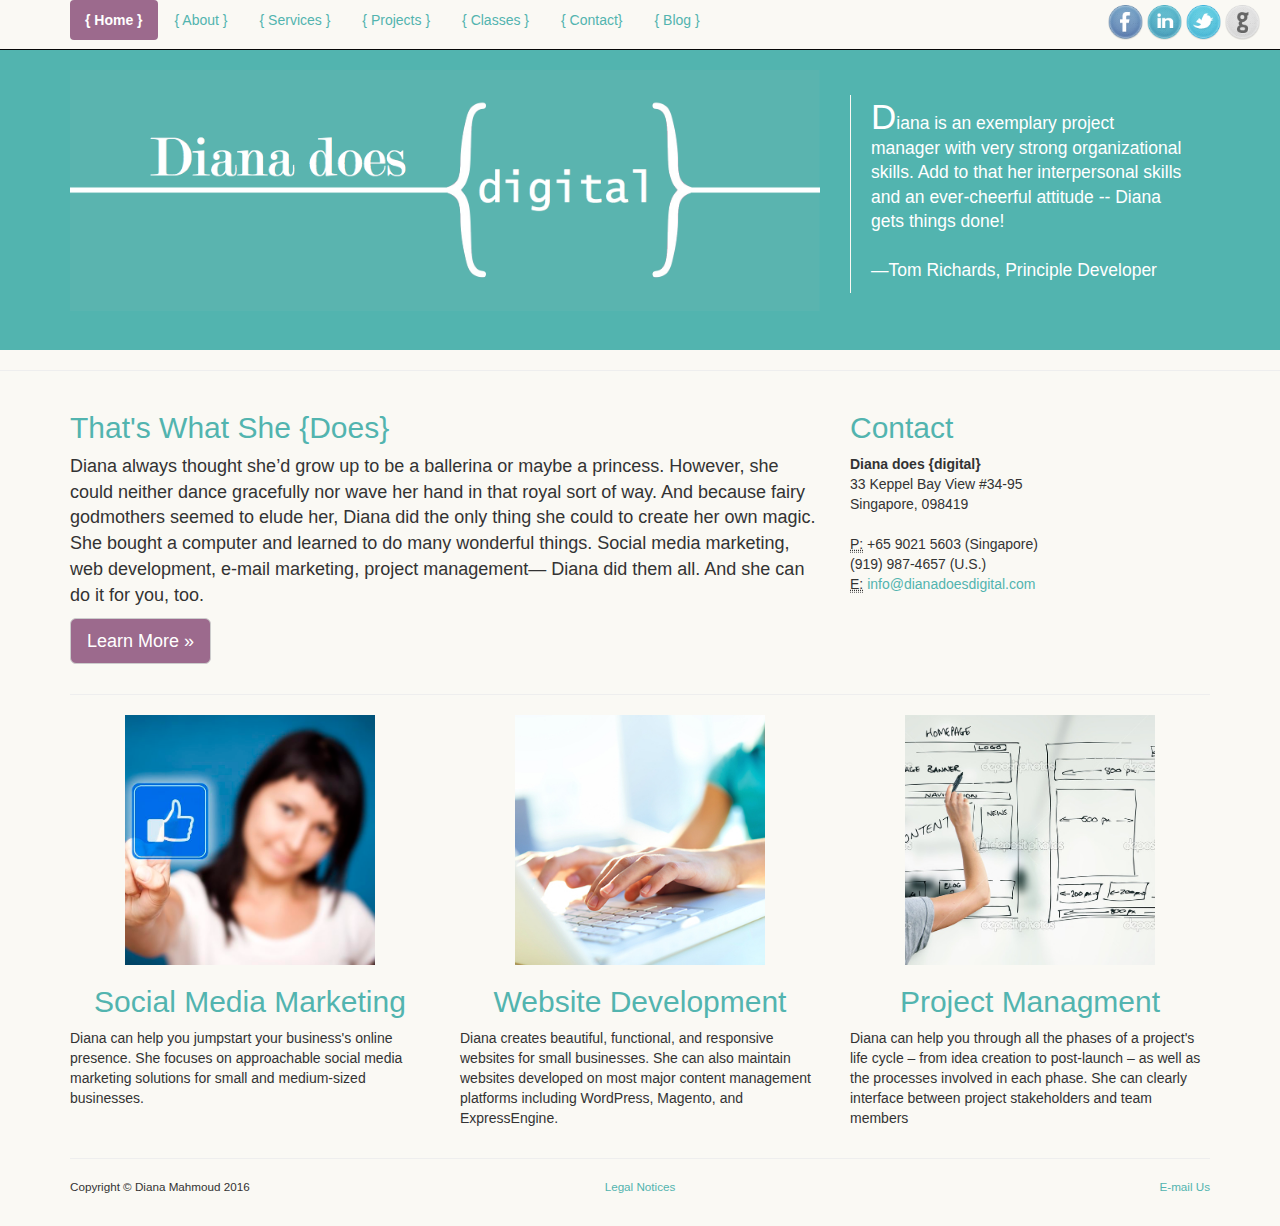
<file: index.html>
<!DOCTYPE html>
<html lang="en">

<head>


    <meta charset="utf-8">
    <meta http-equiv="X-UA-Compatible" content="IE=edge">
    <meta name="viewport" content="width=device-width, initial-scale=1">
    <meta name="description" content="">
    <meta name="author" content="">

    <title> Home | Diana Does Digital</title>

    <script language="javascript" type="text/javascript" src="js/javascript.js"></script>


    <!-- Bootstrap Core CSS -->
    <link href="assets/stylesheets/bootstrap.min.css" rel="stylesheet">

    <!-- Custom CSS -->
    <link href="assets/stylesheets/business-frontpage.css" rel="stylesheet">


   <!-- Diana Mahmoud CSS -->
     <link href="assets/stylesheets/style.css" rel="stylesheet">

    <!-- HTML5 Shim and Respond.js IE8 support of HTML5 elements and media queries -->
    <!-- WARNING: Respond.js doesn't work if you view the page via file:// -->
    <!--[if lt IE 9]>
        <script src="https://oss.maxcdn.com/libs/html5shiv/3.7.0/html5shiv.js"></script>
        <script src="https://oss.maxcdn.com/libs/respond.js/1.4.2/respond.min.js"></script>
    <![endif]-->

  <!--favicon <or is code??? ink rel="icon" href="assets/images/favicon.png" sizes="16x16 32x32" type="image/png">>

<link rel="shortcut icon" href="favicon.ico" type="image/icon"> <link rel="icon" href="favicon.ico" type="image/icon">
  <!--[endif]-->
</head>

<body>

    <!-- Navigation -->
    <nav class="navbar navbar-inverse navbar-fixed-top" role="navigation">
        <div class="container">
            <!-- Brand and toggle get grouped for better mobile display -->
            <div class="navbar-header">
                <button type="button" class="navbar-toggle" data-toggle="collapse" data-target="#bs-example-navbar-collapse-1">
                    <span class="sr-only">Toggle navigation</span>
                    <span class="icon-bar"></span>
                    <span class="icon-bar"></span>
                    <span class="icon-bar"></span>
                </button>
                <!--<a class="navbar-brand" href="#">Diana Does {Digital}</a>-->
            </div>
            <!-- Collect the nav links, forms, and other content for toggling -->
            <div class="collapse navbar-collapse" id="bs-example-navbar-collapse-1">
            <ul class="nav nav-pills">
               <li role="presentation" class="active"><a href="index.html">{ Home }</a></li>
               <li role="presentation"><a href="about.html">{ About }</a></li>
               <li role="presentation"><a href="services.html">{ Services }</a></li>
               <li role="presentation"><a href="projects.html">{ Projects }</a></li>
               <li role="presentation"><a href="classes.html">{ Classes }</a></li>
               <li role="presentation"><a href="contact.html">{ Contact} </a></li>
               <li role="presentation"><a href="blog.html">{ Blog }</a></li>
             
            <!-- /.navbar-collapse -->
        </div>

         <div class="social">

                        <a href="http:\\www.facebook.com/dmahmoud1" target="_blank"><img class="icons" src="assets/images/facebook.png" alt="Facebook"  width=35px ></img></a>
                   
                        <a href="http:\\sg.linkedin.com/in/dianamahmoud" target="_blank"><img class="icons" src="assets/images/linkedin.png" alt="LinkedIn" width=35px ></img></a>
                
                        <a href="http:\\www.twitter.com/TrailingDiana/" target="_blank"><img class="icons" src="assets/images/twitter.png" alt="Twitter" width=35px></img> </a>

                        <a href="https://github.com/trailingspouse1" target="_blank"><img class="icons" src="assets/images/github.png" alt="Twitter" width=35px></img> </a>
        </div>
        <!-- /.container -->
    </nav>

    <!-- Image Background Page Header -->
    <!-- Note: The background image is set within the business-casual.css file. -->
<header class="business-header">
<div class="container">
    <div class="row">
        <div class="col-sm-8">
            <h1 class="tagline"><img src="assets/images/DianaDoes.png" alt="Diana Does Digital" /></h1>
        </div>
         
            
        <div class="col-sm-4">
        <div class="featureblock">
         <blockquote>      

            <script language="JavaScript" type="text/javascript">showQuotation();</script>

          </blockquote>
        </div>
        </div>   

    </div>

</div>
</header>

    <!-- Page Content -->

    <hr>
    <div class="container">

        <div class="row">
            <div class="col-sm-8">
                <h2>That's What She {Does} </h2>
                <p class="featuretext">Diana always thought she’d grow up to be a ballerina or maybe a princess. However, she could neither dance gracefully nor wave her hand in that royal sort of way.  And because fairy godmothers seemed to elude her, Diana did the only thing she could to create her own magic.  She bought a computer and learned to do many wonderful things. Social media marketing, web development, e-mail marketing, project management&mdash; Diana did them all. And she can do it for you, too. </p>
                <p>
                    <a class="btn btn-default btn-lg" href="#">Learn More &raquo;</a>
                </p>
            </div>
            <div class="col-sm-4">
                <h2>Contact </h2>
                <address>
                    <strong>Diana does {digital}</strong>
                    <br>33 Keppel Bay View #34-95
                    <br>Singapore, 098419
                    <br>
                </address>
                <address>
                    <abbr title="Phone">P:</abbr>  +65 9021 5603 (Singapore)<br> (919) 987-4657 (U.S.)<br>
                    <abbr title="Email">E:</abbr> <a href="mailto:#">info@dianadoesdigital.com</a>
                </address>
            </div>
        </div> 
        <!-- /.row -->

        <hr>
     <div> 

        <div class="row">
            <div class="col-sm-4">
                <img class="img-square img-responsive img-center" src="assets/images/social.jpg"  alt="Social Media Services" width="250">
                <h2 class="circle-header">Social Media Marketing</h2>
                <p>Diana can help you jumpstart your business's online presence. She focuses on approachable social media marketing solutions for small and medium-sized businesses.
            </div>
            <div class="col-sm-4">
                <img class="img-square img-responsive img-center" src="assets/images/website.jpg" alt="Website Development and Managment" width="250">
                <h2 class="circle-header">Website Development</h2>
                <p>Diana creates beautiful, functional, and responsive websites for small businesses. She can also maintain websites developed on most major content management platforms including WordPress, Magento, and ExpressEngine.</p>
            </div>
            <div class="col-sm-4">
                <img class="img-square img-responsive img-center" src="assets/images/projectmanagement.jpg" alt="" width="250">
                <h2 class="circle-header">Project Managment</h2>
                <p>Diana can help you through all the phases of a project's life cycle – from idea creation to post-launch – as well as the processes involved in each phase. She can clearly interface between project stakeholders and team members</p>
            </div>
        </div>
    </div>

        <!-- /.row -->

        <hr>

        <!-- Footer -->
    <footer>
            <div class="row">
                <div class="col-sm-4">
                    <p>Copyright &copy; Diana Mahmoud 2016</p>

                </div>

                <div class="col-sm-4">
                  <center>  <a href="*"> Legal Notices</a></p></center>
            
                </div> 

                <div class="col-sm-4">
                    <p class="wideright">
                   <a href="mailto: info@beakspeakmedia.com"> E-mail Us</a></p>
                </div> 

            </div>
        
            <!-- /.row -->
        </footer>       

    </body>
    <!-- /.container -->

    <!-- jQuery -->
     <script src="https://ajax.googleapis.com/ajax/libs/jquery/2.2.0/jquery.min.js"></script>

    <!-- Bootstrap Core JavaScript -->
    <script src="js/bootstrap.min.js"></script>




</html>
</file>
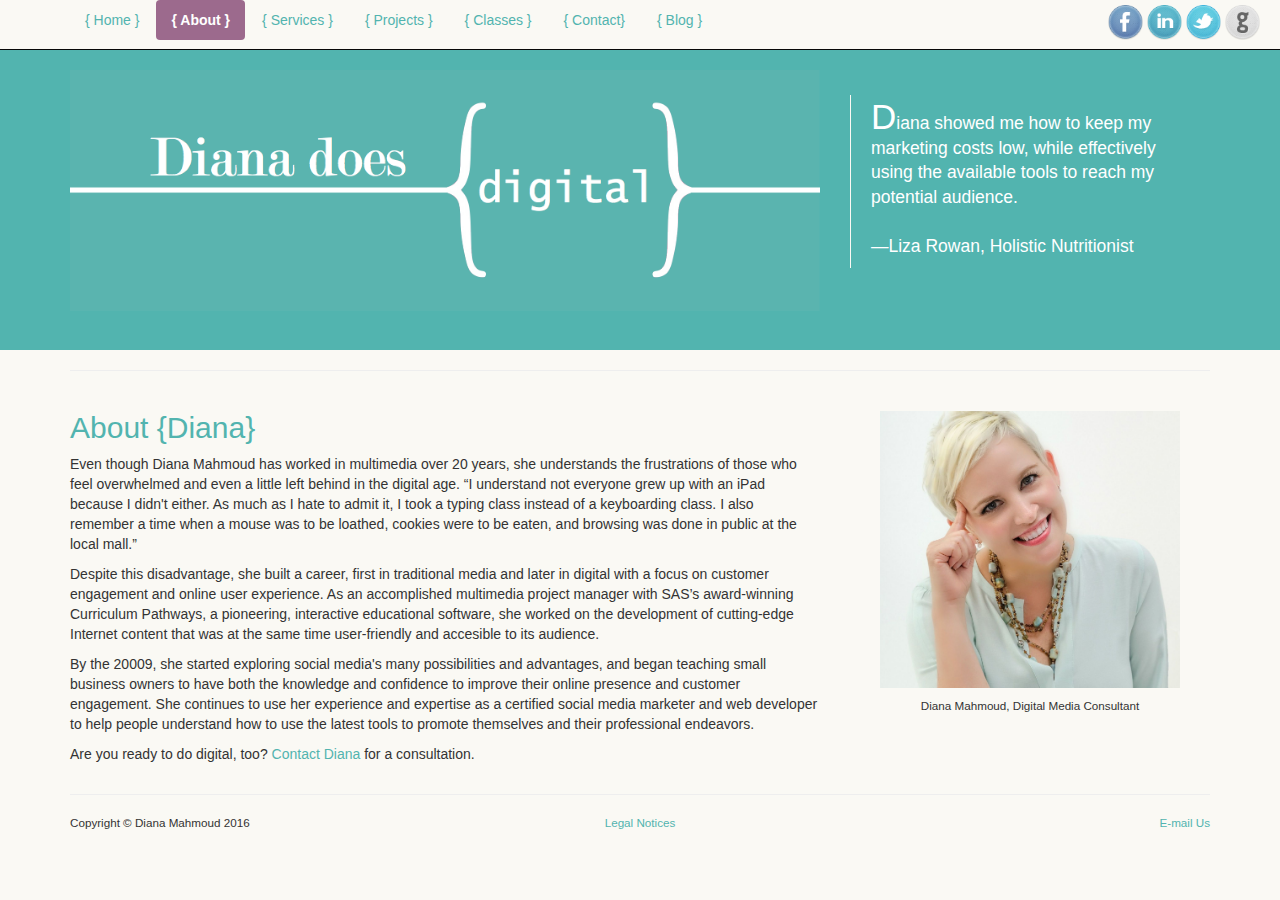
<file: about.html>
<!DOCTYPE html>
<html lang="en">

<head>


    <meta charset="utf-8">
    <meta http-equiv="X-UA-Compatible" content="IE=edge">
    <meta name="viewport" content="width=device-width, initial-scale=1">
    <meta name="description" content="">
    <meta name="author" content="">

    <title> About | Diana Does Digital</title>

    <script language="javascript" type="text/javascript" src="js/javascript.js"></script>


    <!-- Bootstrap Core CSS -->
    <link href="assets/stylesheets/bootstrap.min.css" rel="stylesheet">

    <!-- Custom CSS -->
    <link href="assets/stylesheets/business-frontpage.css" rel="stylesheet">


   <!-- Diana Mahmoud CSS -->
     <link href="assets/stylesheets/style.css" rel="stylesheet">

    <!-- HTML5 Shim and Respond.js IE8 support of HTML5 elements and media queries -->
    <!-- WARNING: Respond.js doesn't work if you view the page via file:// -->
    <!--[if lt IE 9]>
        <script src="https://oss.maxcdn.com/libs/html5shiv/3.7.0/html5shiv.js"></script>
        <script src="https://oss.maxcdn.com/libs/respond.js/1.4.2/respond.min.js"></script>
    <![endif]-->

</head>

<body>

    <!-- Navigation -->
    <nav class="navbar navbar-inverse navbar-fixed-top" role="navigation">
        <div class="container">
            <!-- Brand and toggle get grouped for better mobile display -->
            <div class="navbar-header">
                <button type="button" class="navbar-toggle" data-toggle="collapse" data-target="#bs-example-navbar-collapse-1">
                    <span class="sr-only">Toggle navigation</span>
                    <span class="icon-bar"></span>
                    <span class="icon-bar"></span>
                    <span class="icon-bar"></span>
                </button>
                <!--<a class="navbar-brand" href="#">Diana Does {Digital}</a>-->
            </div>
            <!-- Collect the nav links, forms, and other content for toggling -->
            <div class="collapse navbar-collapse" id="bs-example-navbar-collapse-1">
            <ul class="nav nav-pills">
               <li role="presentation"><a href="index.html">{ Home }</a></li>
               <li role="presentation" class="active"><a href="about.html">{ About }</a></li>
               <li role="presentation"><a href="services.html">{ Services }</a></li>
               <li role="presentation"><a href="projects.html">{ Projects }</a></li>
               <li role="presentation"><a href="classes.html">{ Classes }</a></li>
               <li role="presentation"><a href="contact.html">{ Contact} </a></li>
               <li role="presentation"><a href="blog.html">{ Blog }</a></li>
</ul>
            <!-- /.navbar-collapse -->
        </div>

         <div class="social">

                        <a href="http:\\www.facebook.com/dmahmoud1" target="_blank"><img class="icons" src="assets/images/facebook.png" alt="Facebook"  width=35px ></img></a>
                   
                        <a href="http:\\sg.linkedin.com/in/dianamahmoud" target="_blank"><img class="icons" src="assets/images/linkedin.png" alt="LinkedIn" width=35px ></img></a>
                
                        <a href="http:\\www.twitter.com/TrailingDiana/" target="_blank"><img class="icons" src="assets/images/twitter.png" alt="Twitter" width=35px></img> </a>

                        <a href="https://github.com/trailingspouse1" target="_blank"><img class="icons" src="assets/images/github.png" alt="Twitter" width=35px></img> </a>
        </div>
        <!-- /.container -->
    </nav>

    <!-- Image Background Page Header j-->
    <!-- Note: The background image is set within the business-casual.css file. -->
<header class="business-header">
<div class="container">
    <div class="row">
        <div class="col-sm-8">
            <h1 class="tagline"><img src="assets/images/DianaDoes.png" alt="Diana Does Digital" /></h1>
        </div>
         
            
        <div class="col-sm-4">
        <div class="featureblock">
         <blockquote>      
            
            <script language="JavaScript" type="text/javascript">showQuotation();</script>

          </blockquote>
        </div>
        </div>   

    </div>

</div>
</header>

    <!-- Page Content -->
    <div class="container">

        <hr>
       
        <div class="row">
            <div class="col-sm-8">
                <h2>About {Diana} </h2>

                <p>Even though Diana Mahmoud has worked in multimedia over 20 years, she understands the frustrations of those who feel overwhelmed and even a little left behind in the digital age. “I understand not everyone grew up with an iPad because I didn't either. As much as I hate to admit it, I took a typing class instead of a keyboarding class. I also remember a time when a mouse was to be loathed, cookies were to be eaten, and browsing was done in public at the local mall.”</p>

                <p>Despite this disadvantage, she built a career, first in traditional media and later in digital with a focus on customer engagement and online user experience. As an accomplished multimedia project manager with SAS’s award-winning Curriculum Pathways, a pioneering, interactive educational software, she worked on the development of cutting-edge Internet content that was at the same time user-friendly and accesible to its audience.</p>

                <p>By the 20009, she started exploring social media's many possibilities and advantages, and began teaching small business owners to have both the knowledge and confidence to improve their online presence and customer engagement. She continues to use her experience and expertise as a certified social media marketer and web developer to help people understand how to use the latest tools to promote themselves and their professional endeavors.</p>

                <p>Are you ready to do digital, too? <a href="contact.html">Contact Diana</a> for a consultation.</p>
    
            </div>
            <div class="col-sm-4">
                <h2><img class="img-square img-responsive img-center" src="assets/images/mahmoud.jpg" alt="Diana Mahmoud" width="300" /></h2> 

                <p class="caption"> Diana Mahmoud, Digital Media Consultant</p>
                
            </div>
        </div>
        <!-- /.row -->

        <hr>

        <!-- Footer -->
    <footer>
            <div class="row">
                <div class="col-sm-4">
                    <p>Copyright &copy; Diana Mahmoud 2016</p>

                </div>

                <div class="col-sm-4">
                  <center>  <a href="*"> Legal Notices</a></p></center>
            
                </div> 

                <div class="col-sm-4">
                    <p class="wideright">
                   <a href="mailto: info@beakspeakmedia.com"> E-mail Us</a></p>
                </div> 

            </div>
        
            <!-- /.row -->
        </footer>       

    </body>
    <!-- /.container -->

    <!-- jQuery -->
     <script src="https://ajax.googleapis.com/ajax/libs/jquery/2.2.0/jquery.min.js"></script>

    <!-- Bootstrap Core JavaScript -->
    <script src="js/bootstrap.min.js"></script>




</html>
</file>
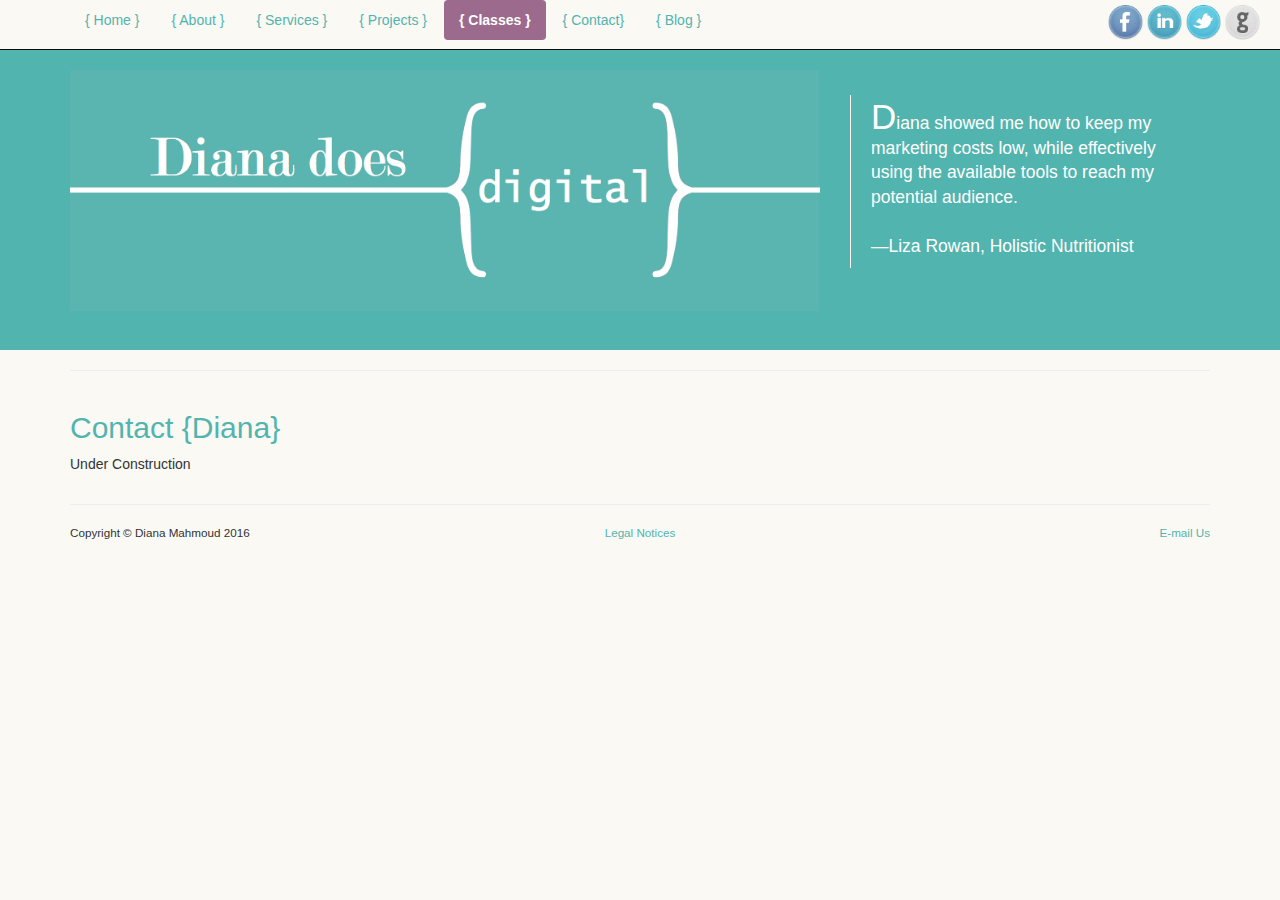
<file: contact.html>
<!DOCTYPE html>
<html lang="en">

<head>


    <meta charset="utf-8">
    <meta http-equiv="X-UA-Compatible" content="IE=edge">
    <meta name="viewport" content="width=device-width, initial-scale=1">
    <meta name="description" content="">
    <meta name="author" content="">

    <title> Contact | Diana Does Digital</title>

    <script language="javascript" type="text/javascript" src="js/javascript.js"></script>


    <!-- Bootstrap Core CSS -->
    <link href="assets/stylesheets/bootstrap.min.css" rel="stylesheet">

    <!-- Custom CSS -->
    <link href="assets/stylesheets/business-frontpage.css" rel="stylesheet">


   <!-- Diana Mahmoud CSS -->
     <link href="assets/stylesheets/style.css" rel="stylesheet">

    <!-- HTML5 Shim and Respond.js IE8 support of HTML5 elements and media queries -->
    <!-- WARNING: Respond.js doesn't work if you view the page via file:// -->
    <!--[if lt IE 9]>
        <script src="https://oss.maxcdn.com/libs/html5shiv/3.7.0/html5shiv.js"></script>
        <script src="https://oss.maxcdn.com/libs/respond.js/1.4.2/respond.min.js"></script>
    <![endif]-->

</head>

<body>

    <!-- Navigation -->
    <nav class="navbar navbar-inverse navbar-fixed-top" role="navigation">
        <div class="container">
            <!-- Brand and toggle get grouped for better mobile display -->
            <div class="navbar-header">
                <button type="button" class="navbar-toggle" data-toggle="collapse" data-target="#bs-example-navbar-collapse-1">
                    <span class="sr-only">Toggle navigation</span>
                    <span class="icon-bar"></span>
                    <span class="icon-bar"></span>
                    <span class="icon-bar"></span>
                </button>
                <!--<a class="navbar-brand" href="#">Diana Does {Digital}</a>-->
            </div>
            <!-- Collect the nav links, forms, and other content for toggling -->
            <div class="collapse navbar-collapse" id="bs-example-navbar-collapse-1">
            <ul class="nav nav-pills">
               <li role="presentation"><a href="index.html">{ Home }</a></li>
               <li role="presentation"><a href="about.html">{ About }</a></li>
               <li role="presentation"><a href="services.html">{ Services }</a></li>
               <li role="presentation"><a href="projects.html">{ Projects }</a></li>
               <li role="presentation" class="active"><a href="classes.html">{ Classes }</a></li>
               <li role="presentation"><a href="contact.html">{ Contact}</a></li>
               <li role="presentation"><a href="blog.html">{ Blog }</a></li>
</ul>
            <!-- /.navbar-collapse -->
        </div>

         <div class="social">

                        <a href="http:\\www.facebook.com/dmahmoud1" target="_blank"><img class="icons" src="assets/images/facebook.png" alt="Facebook"  width=35px ></img></a>
                   
                        <a href="http:\\sg.linkedin.com/in/dianamahmoud" target="_blank"><img class="icons" src="assets/images/linkedin.png" alt="LinkedIn" width=35px ></img></a>
                
                        <a href="http:\\www.twitter.com/TrailingDiana/" target="_blank"><img class="icons" src="assets/images/twitter.png" alt="Twitter" width=35px></img> </a>

                        <a href="https://github.com/trailingspouse1" target="_blank"><img class="icons" src="assets/images/github.png" alt="Twitter" width=35px></img> </a>
        </div>
        <!-- /.container -->
    </nav>

    <!-- Image Background Page Header j-->
    <!-- Note: The background image is set within the business-casual.css file. -->
<header class="business-header">
<div class="container">
    <div class="row">
        <div class="col-sm-8">
            <h1 class="tagline"><img src="assets/images/DianaDoes.png" alt="Diana Does Digital" /></h1>
        </div>
         
            
        <div class="col-sm-4">
        <div class="featureblock">
         <blockquote>      
            
            <script language="JavaScript" type="text/javascript">showQuotation();</script>

          </blockquote>
        </div>
        </div>   

    </div>

</div>
</header>

    <!-- Page Content -->
    <div class="container">

        <hr>
       
        <div class="row">
            <div class="col-sm-8">
                <h2>Contact {Diana} </h2>

                <p>Under Construction</p>
    
            </div>
            <div class="col-sm-4">
                <h2></h2> 


                
            </div>
        </div>
        <!-- /.row -->

        <hr>

        <!-- Footer -->
    <footer>
            <div class="row">
                <div class="col-sm-4">
                    <p>Copyright &copy; Diana Mahmoud 2016</p>

                </div>

                <div class="col-sm-4">
                  <center>  <a href="*"> Legal Notices</a></p></center>
            
                </div> 

                <div class="col-sm-4">
                    <p class="wideright">
                   <a href="mailto: info@beakspeakmedia.com"> E-mail Us</a></p>
                </div> 

            </div>
        
            <!-- /.row -->
        </footer>       

    </body>
    <!-- /.container -->

    <!-- jQuery -->
     <script src="https://ajax.googleapis.com/ajax/libs/jquery/2.2.0/jquery.min.js"></script>

    <!-- Bootstrap Core JavaScript -->
    <script src="js/bootstrap.min.js"></script>




</html>
</file>
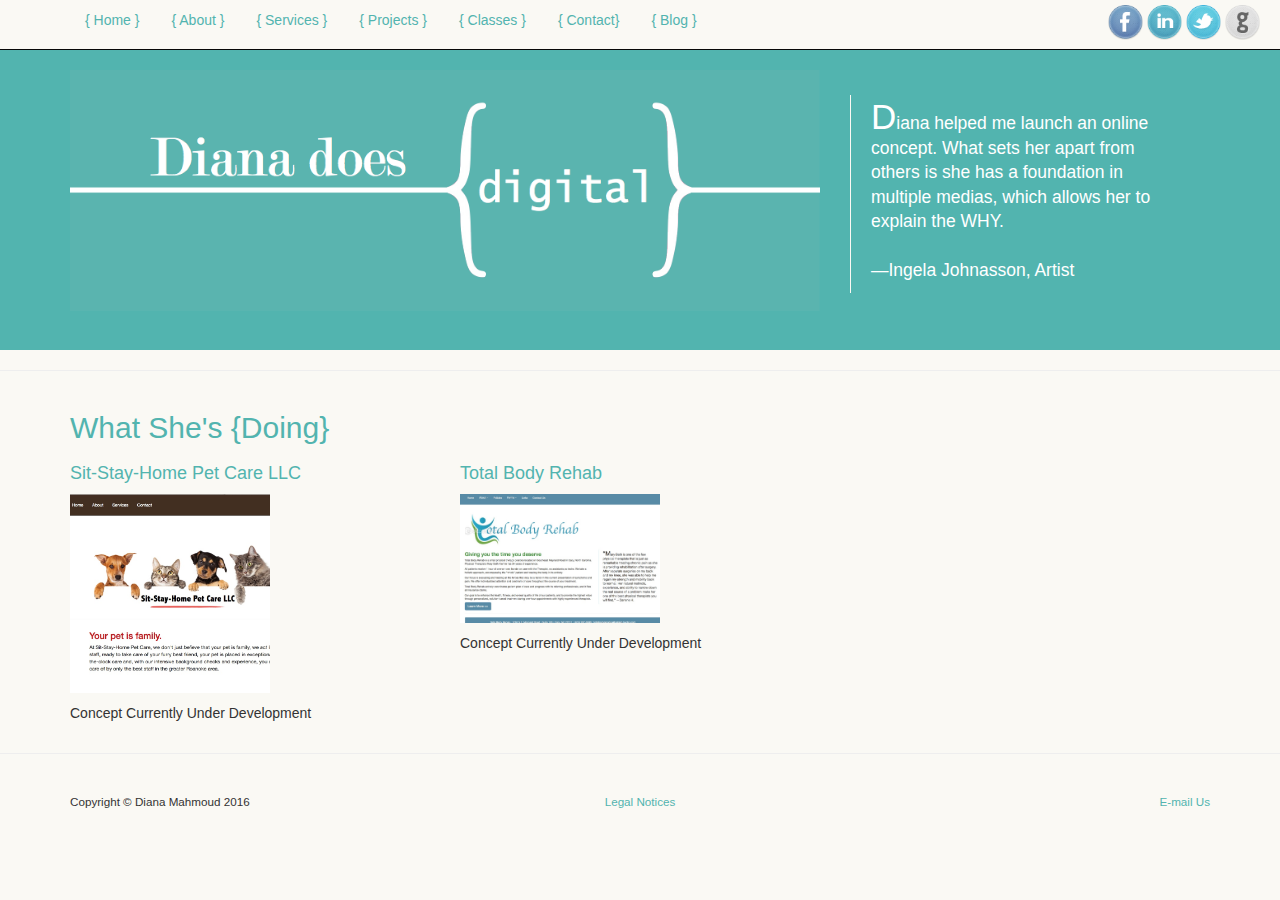
<file: projects.html>
<!DOCTYPE html>
<html lang="en">

<head>


    <meta charset="utf-8">
    <meta http-equiv="X-UA-Compatible" content="IE=edge">
    <meta name="viewport" content="width=device-width, initial-scale=1">
    <meta name="description" content="">
    <meta name="author" content="">

    <title> Projects | Diana Does Digital</title>

    <script language="javascript" type="text/javascript" src="js/javascript.js"></script>


    <!-- Bootstrap Core CSS -->
    <link href="assets/stylesheets/bootstrap.min.css" rel="stylesheet">

    <!-- Custom CSS -->
    <link href="assets/stylesheets/business-frontpage.css" rel="stylesheet">


   <!-- Diana Mahmoud CSS -->
     <link href="assets/stylesheets/style.css" rel="stylesheet">

    <!-- HTML5 Shim and Respond.js IE8 support of HTML5 elements and media queries -->
    <!-- WARNING: Respond.js doesn't work if you view the page via file:// -->
    <!--[if lt IE 9]>
        <script src="https://oss.maxcdn.com/libs/html5shiv/3.7.0/html5shiv.js"></script>
        <script src="https://oss.maxcdn.com/libs/respond.js/1.4.2/respond.min.js"></script>
    <![endif]-->

  <!--favicon <or is code??? ink rel="icon" href="assets/images/favicon.png" sizes="16x16 32x32" type="image/png">>

<link rel="shortcut icon" href="favicon.ico" type="image/icon"> <link rel="icon" href="favicon.ico" type="image/icon">
  <!-[endif]-->
</head>

<body>

    <!-- Navigation -->
    <nav class="navbar navbar-inverse navbar-fixed-top" role="navigation">
        <div class="container">
            <!-- Brand and toggle get grouped for better mobile display -->
            <div class="navbar-header">
                <button type="button" class="navbar-toggle" data-toggle="collapse" data-target="#bs-example-navbar-collapse-1">
                    <span class="sr-only">Toggle navigation</span>
                    <span class="icon-bar"></span>
                    <span class="icon-bar"></span>
                    <span class="icon-bar"></span>
                </button>
                <!--<a class="navbar-brand" href="#">Diana Does {Digital}</a>-->
            </div>
            <!-- Collect the nav links, forms, and other content for toggling -->
            <div class="collapse navbar-collapse" id="bs-example-navbar-collapse-1">
            <ul class="nav nav-pills">
               <li role="presentation"><a href="index.html">{ Home }</a></li>
               <li role="presentation"><a href="about.html">{ About }</a></li>
               <li role="presentation"><a href="services.html">{ Services }</a></li>
               <li role="presentation"><a class="active" href="projects.html">{ Projects }</a></li>
               <li role="presentation"><a href="classes.html">{ Classes }</a></li>
               <li role="presentation"><a href="contact.html">{ Contact} </a></li>
               <li role="presentation"><a href="blog.html">{ Blog }</a></li>
             
</ul>
            <!-- /.navbar-collapse -->
        </div>

         <div class="social">

                        <a href="http:\\www.facebook.com/dmahmoud1" target="_blank"><img class="icons" src="assets/images/facebook.png" alt="Facebook"  width=35px ></img></a>
                   
                        <a href="http:\\sg.linkedin.com/in/dianamahmoud" target="_blank"><img class="icons" src="assets/images/linkedin.png" alt="LinkedIn" width=35px ></img></a>
                
                        <a href="http:\\www.twitter.com/TrailingDiana/" target="_blank"><img class="icons" src="assets/images/twitter.png" alt="Twitter" width=35px></img> </a>

                        <a href="https://github.com/trailingspouse1" target="_blank"><img class="icons" src="assets/images/github.png" alt="Twitter" width=35px></img> </a>
        </div>
        <!-- /.container -->
    </nav>

    <!-- Image Background Page Header -->
    <!-- Note: The background image is set within the business-casual.css file. -->
<header class="business-header">
<div class="container">
    <div class="row">
        <div class="col-sm-8">
            <h1 class="tagline"><img src="assets/images/DianaDoes.png" alt="Diana Does Digital" /></h1>
        </div>
         
            
        <div class="col-sm-4">
        <div class="featureblock">
         <blockquote>      
            <script language="JavaScript" type="text/javascript">showQuotation();</script>
          </blockquote>
        </div>
        </div>   

    </div>

</div>
</header>

    <!-- Page Content -->
<hr>
    <div class="container"><h2>What She's {Doing}</h2></div> 

<div class="container">
       <div class="row">
            <div class="col-sm-4">
                <h4><a href="">Sit-Stay-Home Pet Care LLC</h4>
                <p><img src="assets/images/sitstay.jpg" alt="Sit-Stay-Home Pet Care Website" width="200"></a></p>
                <p>Concept Currently Under Development</p>
            </div>
            <div class="col-sm-4">
                <h4><a href="">Total Body Rehab</h4>
                <p><img src="assets/images/tbr.jpg" alt="Total Body Rehab Website" width="200"></a></p>
                <p>Concept Currently Under Development</p>
                
            </div>
                
            <div class="col-sm-4">
                
            </div>
        </div>
</div>  

  
<hr>

        <!-- Footer -->

<div class="container">
    <footer>
            <div class="row">
                <div class="col-sm-4">
                    <p>Copyright &copy; Diana Mahmoud 2016</p>
                </div>

                <div class="col-sm-4">
                  <center>  <a href="*"> Legal Notices</a></p></center>
                </div> 

                <div class="col-sm-4">
                    <p class="wideright">
                   <a href="mailto: info@beakspeakmedia.com"> E-mail Us</a></p>
                </div> 

            </div>
        
            <!-- /.row -->
        </footer>   
</div>            

    </body>
    <!-- /.container -->

    <!-- jQuery -->
     <script src="https://ajax.googleapis.com/ajax/libs/jquery/2.2.0/jquery.min.js"></script>

    <!-- Bootstrap Core JavaScript -->
    <script src="js/bootstrap.min.js"></script>




</html>
</file>
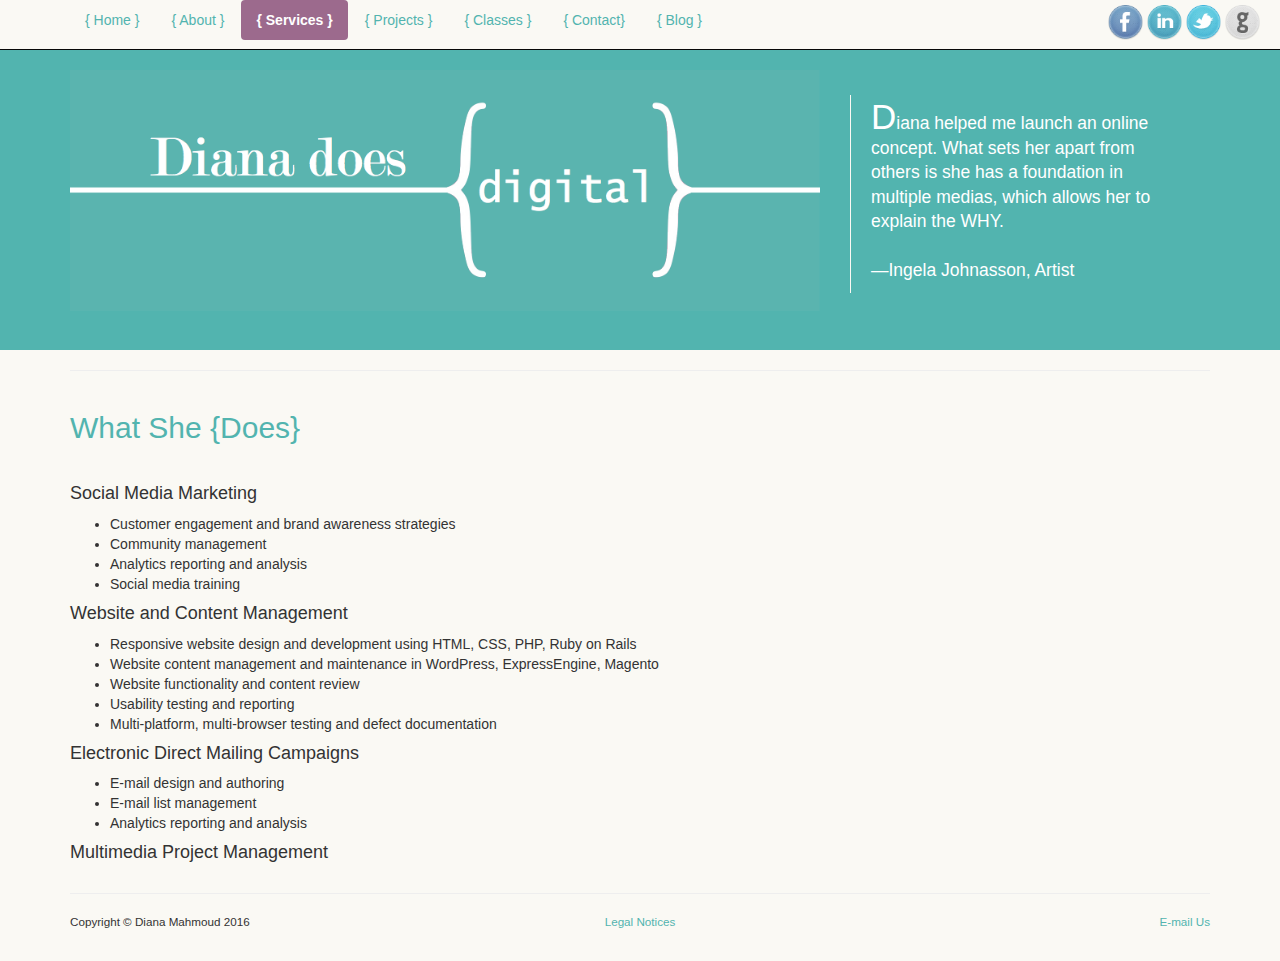
<file: services.html>
<!DOCTYPE html>
<html lang="en">

<head>


    <meta charset="utf-8">
    <meta http-equiv="X-UA-Compatible" content="IE=edge">
    <meta name="viewport" content="width=device-width, initial-scale=1">
    <meta name="description" content="">
    <meta name="author" content="">

    <title> Services | Diana Does Digital</title>

    <script language="javascript" type="text/javascript" src="js/javascript.js"></script>


    <!-- Bootstrap Core CSS -->
    <link href="assets/stylesheets/bootstrap.min.css" rel="stylesheet">

    <!-- Custom CSS -->
    <link href="assets/stylesheets/business-frontpage.css" rel="stylesheet">


   <!-- Diana Mahmoud CSS -->
     <link href="assets/stylesheets/style.css" rel="stylesheet">

    <!-- HTML5 Shim and Respond.js IE8 support of HTML5 elements and media queries -->
    <!-- WARNING: Respond.js doesn't work if you view the page via file:// -->
    <!--[if lt IE 9]>
        <script src="https://oss.maxcdn.com/libs/html5shiv/3.7.0/html5shiv.js"></script>
        <script src="https://oss.maxcdn.com/libs/respond.js/1.4.2/respond.min.js"></script>
    <![endif]-->

</head>

<body>

    <!-- Navigation -->
    <nav class="navbar navbar-inverse navbar-fixed-top" role="navigation">
        <div class="container">
            <!-- Brand and toggle get grouped for better mobile display -->
            <div class="navbar-header">
                <button type="button" class="navbar-toggle" data-toggle="collapse" data-target="#bs-example-navbar-collapse-1">
                    <span class="sr-only">Toggle navigation</span>
                    <span class="icon-bar"></span>
                    <span class="icon-bar"></span>
                    <span class="icon-bar"></span>
                </button>
                <!--<a class="navbar-brand" href="#">Diana Does {Digital}</a>-->
            </div>
            <!-- Collect the nav links, forms, and other content for toggling -->
            <div class="collapse navbar-collapse" id="bs-example-navbar-collapse-1">
            <ul class="nav nav-pills">
               <li role="presentation"><a href="index.html">{ Home }</a></li>
               <li role="presentation"><a href="about.html">{ About }</a></li>
               <li role="presentation" class="active"><a href="services.html">{ Services }</a></li>
               <li role="presentation"><a href="projects.html">{ Projects }</a></li>
               <li role="presentation"><a href="classes.html">{ Classes }</a></li>
               <li role="presentation"><a href="contact.html">{ Contact} </a></li>
               <li role="presentation"><a href="blog.html">{ Blog }</a></li>
</ul>
            <!-- /.navbar-collapse -->
        </div>

         <div class="social">

                        <a href="http:\\www.facebook.com/dmahmoud1" target="_blank"><img class="icons" src="assets/images/facebook.png" alt="Facebook"  width=35px ></img></a>
                   
                        <a href="http:\\sg.linkedin.com/in/dianamahmoud" target="_blank"><img class="icons" src="assets/images/linkedin.png" alt="LinkedIn" width=35px ></img></a>
                
                        <a href="http:\\www.twitter.com/TrailingDiana/" target="_blank"><img class="icons" src="assets/images/twitter.png" alt="Twitter" width=35px></img> </a>

                        <a href="https://github.com/trailingspouse1" target="_blank"><img class="icons" src="assets/images/github.png" alt="Twitter" width=35px></img> </a>
        </div>
        <!-- /.container -->
    </nav>

    <!-- Image Background Page Header j-->
    <!-- Note: The background image is set within the business-casual.css file. -->
<header class="business-header">
<div class="container">
    <div class="row">
        <div class="col-sm-8">
            <h1 class="tagline"><img src="assets/images/DianaDoes.png" alt="Diana Does Digital" /></h1>
        </div>
         
            
        <div class="col-sm-4">
        <div class="featureblock">
         <blockquote>      
            
            <script language="JavaScript" type="text/javascript">showQuotation();</script>

          </blockquote>
        </div>
        </div>   

    </div>

</div>
</header>

    <!-- Page Content -->
    <div class="container">

        <hr>
       
        <div class="row">
            <div class="col-sm-12">
                <h2>What She {Does}</h2><br>

                <h4>Social Media Marketing</h4>
            <ul>
                <li>Customer engagement and brand awareness strategies</li>
                <li>Community management</li> 
                <li>Analytics reporting and analysis</li>
                <li>Social media training</li>
            </ul>
                <h4>Website and Content Management</h4>
            <ul>
                <li>Responsive website design and development using HTML, CSS, PHP, Ruby on Rails</li>
                <li>Website content management and maintenance in WordPress, ExpressEngine, Magento</li> <li>Website functionality and content review </li>
                <li>Usability testing and reporting</li>
                <li>Multi-platform, multi-browser testing and defect documentation</li>
            </ul>

                <h4>Electronic Direct Mailing Campaigns</h4>
            <ul>
                <li>E-mail design and authoring</li> 
                <li>E-mail list management</li>
                <li>Analytics reporting and analysis</li>
            </ul>

                <h4>Multimedia Project Management</h4>
                    
            </div>
        </div>
        <!-- /.row -->

        <hr>

        <!-- Footer -->
    <footer>
            <div class="row">
                <div class="col-sm-4">
                    <p>Copyright &copy; Diana Mahmoud 2016</p>

                </div>

                <div class="col-sm-4">
                  <center>  <a href="*"> Legal Notices</a></p></center>
            
                </div> 

                <div class="col-sm-4">
                    <p class="wideright">
                   <a href="mailto: info@beakspeakmedia.com"> E-mail Us</a></p>
                </div> 

            </div>
        
            <!-- /.row -->
        </footer>       

    </body>
    <!-- /.container -->

    <!-- jQuery -->
     <script src="https://ajax.googleapis.com/ajax/libs/jquery/2.2.0/jquery.min.js"></script>

    <!-- Bootstrap Core JavaScript -->
    <script src="js/bootstrap.min.js"></script>




</html>
</file>
<file: assets/stylesheets/business-frontpage.css>
/*!
 * Start Bootstrap - Business Frontpage HTML Template (http://startbootstrap.com)
 * Code licensed under the Apache License v2.0.
 * For details, see http://www.apache.org/licenses/LICENSE-2.0.
 */

body {
    padding-top: 50px; /* Required padding for .navbar-fixed-top. Remove if using .navbar-static-top. Change if height of navigation changes. */
}

/* Header Image Background - Change the URL below to your image path (example: ../images/background.jpg) */

.business-header {
    height: 400px;
    background-image: url('images/dianadoesdigitalsample.png') center center no-repeat scroll;
  /*!  background-color: #fff;*/
    -webkit-background-size: cover;
    -moz-background-size: cover;
    background-size: cover;
    -o-background-size: cover;
}

/* Customize the text color and shadow color and to optimize text legibility. */

.tagline {
    text-shadow: 0 0 10px #000;
    color: #fff;
}

.img-center {
    margin: 0 auto;
}

footer {
    margin: 50px 0;
}
</file>
<file: assets/stylesheets/style.css>
/***
Diana Does Digita; Media Master Stylesheet
Author: Diana Mahmoud

/***

 a :active  #fff;
    :hover 
    :focus  #fff; 

***/

@import url('bootstrap.css') url('business-frontpage.css');

body {
    background-color: #FAF9F4;
}

.nav-pills>li.active>a, .nav-pills>li.active> .nav-pills>li.active>a:hover {
    color: #fff;
    background-color: #9C6A8D;
    font-weight: bold;
}


.business-header {
    background-color: #52b4af; center center no-repeat scroll;
    height:  300px;
    padding: 0px;
    margin: 0px 0px 0px 0px;
}

.tagline img {
    width: 100%;
    height: auto;
}


.navbar-inverse {
    background-color: #FAF9F4;
    font-family: "Lucida Sans Unicode", "Lucida Grande", sans-serif;   
}

.navbar-inverse .navbar-toggle .icon-bar {
    background-color: #333;
}


.btn-default {
  background-color: #9C6A8D;
  color: #fff;
  font-family: "Lucida Sans Unicode", "Lucida Grande", sans-serif;
}

.featureblock blockquote {
    font-family: "Lucida Sans Unicode", "Lucida Grande", sans-serif;
    float: right;
    margin: 45px 5px 0px 0px;
    border-left: 1px solid #FAF9F4; 
    color: #fff;
    font-size: #small;
    line-height: 1.4em;
    }

.featureblock blockquote:first-letter {
    font-size: 35px;}

.circle-header {
    text-align: center;
}


h2 {
    color: #52b4af;
}


a {
    color: #52b4af;
}

footer {
    font-size: smaller;
    margin: 20px 0px 20px 0px;
}

.wideright { text-align: right;}


.featuretext {
font-size: large;
}
   

.social {
    position: absolute;
    top: 0;
    right:0;
    margin: 5px 20px; 
}


.caption {
    font-size: smaller;
    text-align: center;
}

@media only screen and (max-width: 768px){

     .social {
        position: relative;
        width: 200px;
        float: left;
     }


    .featureblock blockquote {
        display: none;
    }
}


/*****#quotes, #quotesli{
    margin:0;
    padding:0;
    list-style:none;
    }
#quotes{
    width:250px;
    font-size:16px;
    line-height:120%;
    }

#quotes li{
    padding:20px;
    background:#e1e1e1;
    display:none; /* hide the items at first only */
    }
</file>
